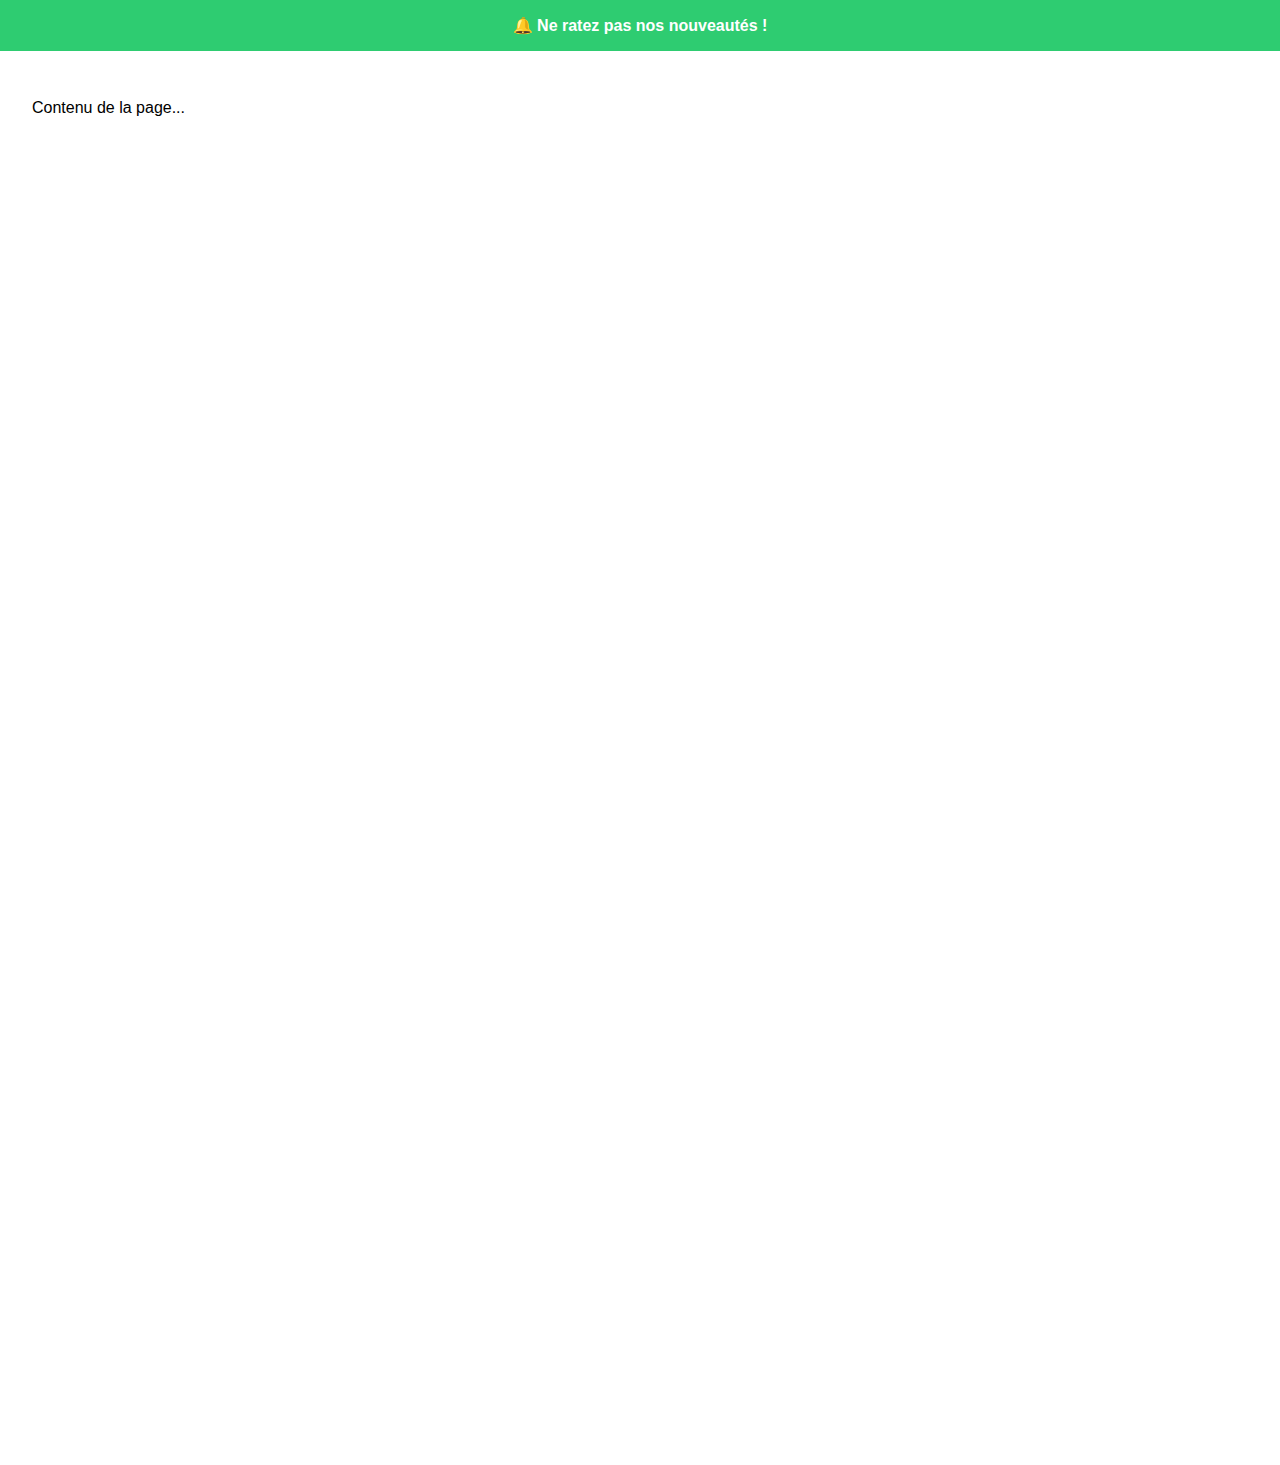
<file: Banniere/index.html>
<!DOCTYPE html>
<html lang="fr">

<head>
    <meta charset="UTF-8">
    <meta name="viewport" content="width=device-width, initial-scale=1.0">
    <link rel="stylesheet" href="style.css">
    <title>Bannière</title>
</head>

<body>
    <div class="banner">🔔 Ne ratez pas nos nouveautés !</div>
    <div class="main-content">
        <p>Contenu de la page...</p>
    </div>
</body>

</html>
</file>
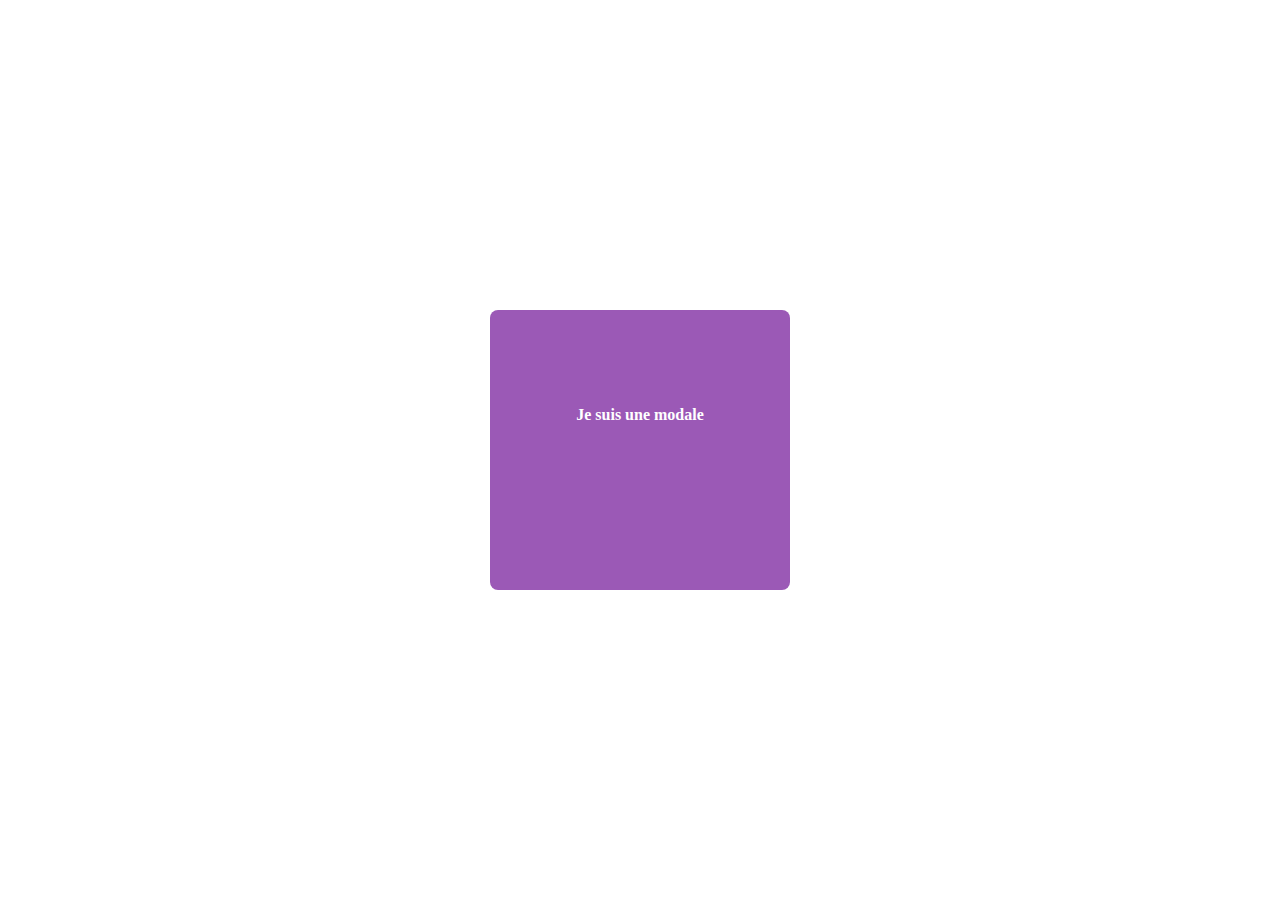
<file: Modale centrée/index.html>
<!DOCTYPE html>
<html lang="fr">

<head>
    <meta charset="UTF-8">
    <meta name="viewport" content="width=device-width, initial-scale=1.0">
    <link rel="stylesheet" href="style.css">
    <title>Modale Centrée</title>
</head>

<body>
    <div class="modal">
        <p>Je suis une modale</p>
    </div>
</body>

</html>
</file>
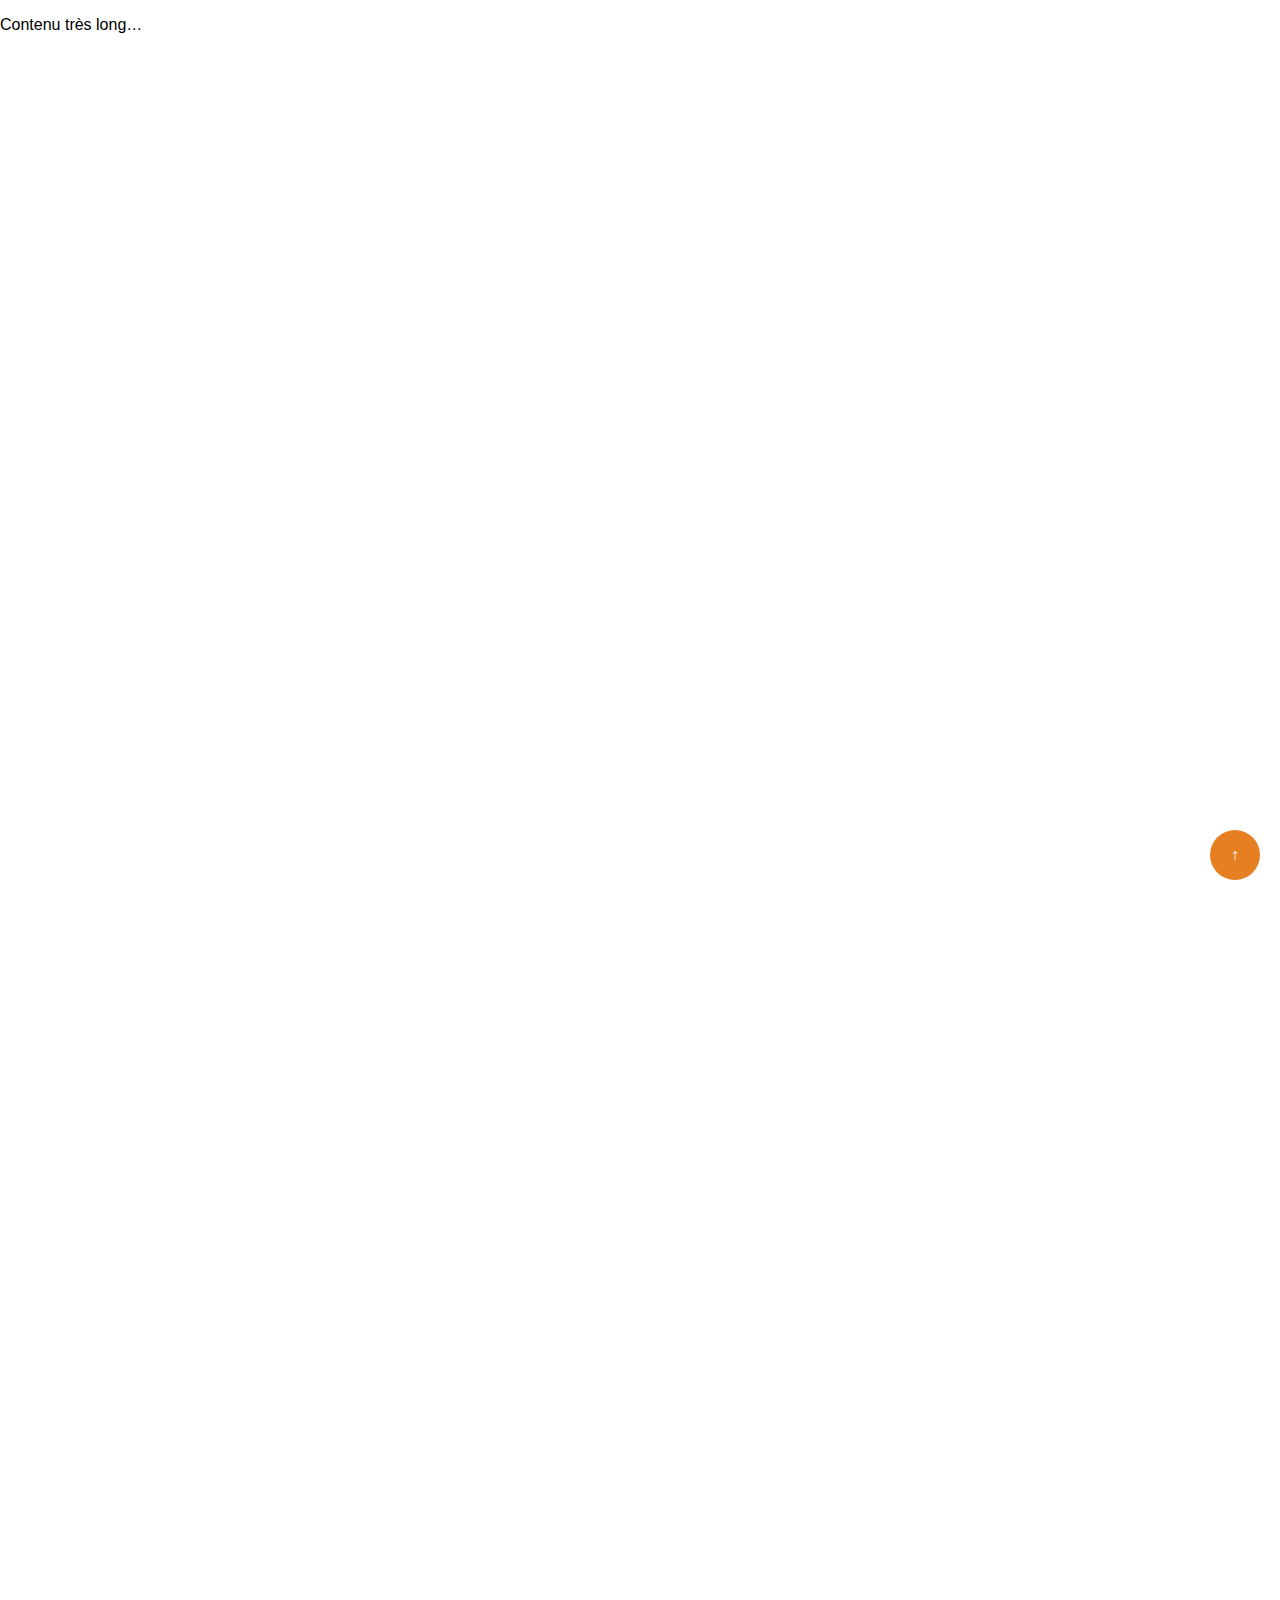
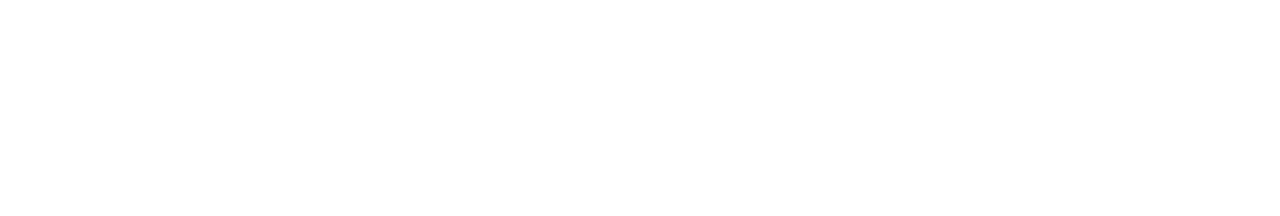
<file: retour en haut/index.html>
<!DOCTYPE html>
<html lang="fr">

<head>
    <meta charset="UTF-8">
    <meta name="viewport" content="width=device-width, initial-scale=1.0">
    <link rel="stylesheet" href="style.css">
    <title>Position</title>
</head>

<body>
    <div class="content">
        <p>Contenu très long…</p>
    </div>
    <div class="back-to-top">↑</div>
</body>

</html>
</file>
<file: Banniere/style.css>
body {
    margin: 0;
    font-family: sans-serif;
}

.banner {
    background-color: #2ecc71;
    color: white;
    padding: 1rem;
    font-weight: bold;
    text-align: center;
    position: sticky;
    top: 0;

}

.main-content {
    padding: 2rem;
    height: 150vh;
}
</file>
<file: Modale centrée/style.css>
body {
    margin: 0;
    padding: 0;
}

.modal {
    width: 300px;
    height: 200px;
    background-color: #9b59b6;
    color: white;
    font-weight: bold;
    text-align: center;
    padding-top: 80px;
    border-radius: 8px;


    position: fixed;
    top: 50%;
    left: 50%;
    transform: translate(-50%, -50%);
}

/* À compléter */
</file>
<file: retour en haut/style.css>
body {
    font-family: sans-serif;
    min-height: 200vh;
    margin: 0;
    padding: 0;
}

.back-to-top {
    background-color: #e67e22;
    color: white;
    width: 50px;
    height: 50px;
    line-height: 50px;
    text-align: center;
    border-radius: 50%;
    font-weight: bold;


    position: fixed;
    right: 20px;
    bottom: 20px;
    cursor: pointer;
}

/* À compléter */
</file>
